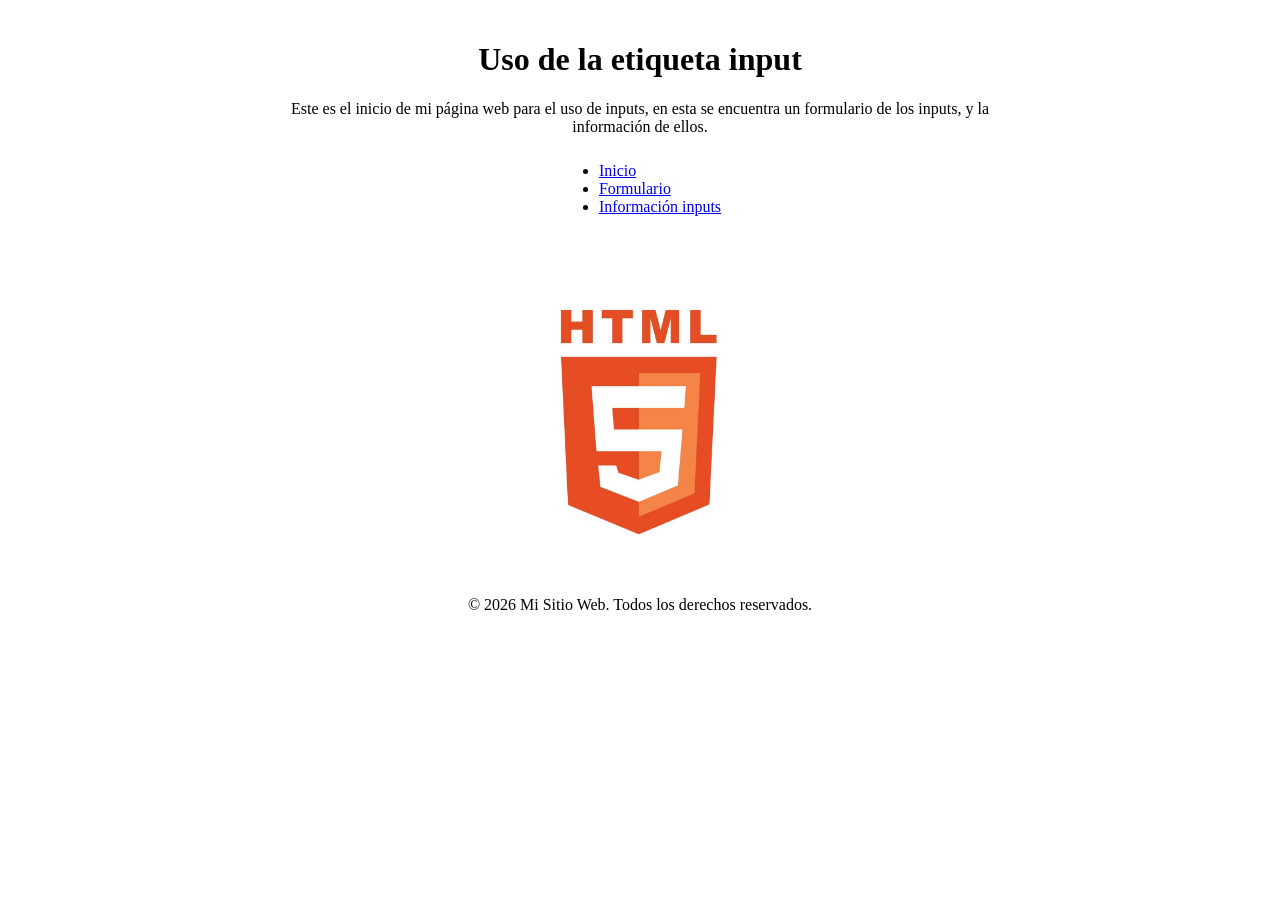
<file: index.html>
<!DOCTYPE html>
<html lang="es">
<head>
    <meta charset="UTF-8">
    <meta name="viewport" content="width=device-width, initial-scale=1.0">
    <title>Inicio</title>
</head>
<body style="margin:0; text-align:center;">

    <header style="padding:20px;">
        <h1>Uso de la etiqueta input</h1>
        
        <p style="max-width:700px; margin:10px auto;">
            Este es el inicio de mi página web para el uso de inputs, en esta se encuentra un formulario de los inputs, y la información de ellos.
        </p>
        
        <nav>
            <ul style="display:inline-block; text-align:left;">
                <li><a href="#">Inicio</a></li>
                <li><a href="formulario.html">Formulario</a></li>
                <li><a href="informacion.html">Información inputs</a></li>
            </ul>
        </nav>
    </header>

    <main style="margin:20px 0;">
        <img src="img/html.jpg" alt="Mi gato" width="300" height="300">
    </main>

    <footer style="margin-top:20px;">
        <p>&copy; 2026 Mi Sitio Web. Todos los derechos reservados.</p>
    </footer>

</body>
</html>
</file>
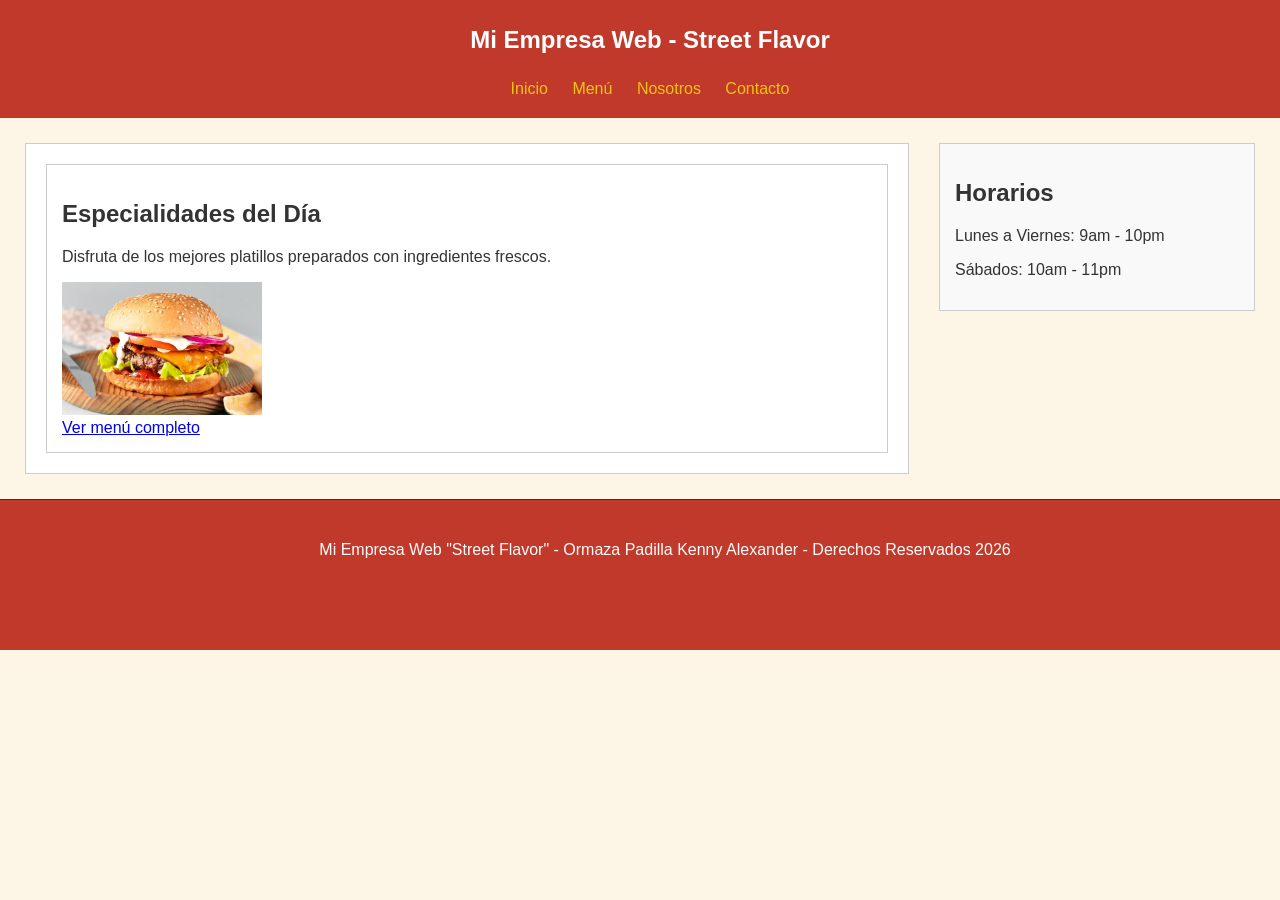
<file: U1 S5 Taller/index.html>
<!DOCTYPE html>
<html lang="es">
<head>
    <meta charset="UTF-8">
    <title>Mi Empresa Web</title>
    <link rel="stylesheet" href="css/styles.css">
</head>
<body>

    <header>
        <h1>Mi Empresa Web - Street Flavor</h1>
        <nav>
            <a href="#">Inicio</a>
            <a href="#">Menú</a>
            <a href="#">Nosotros</a>
            <a href="#">Contacto</a>
        </nav>
    </header>

    <main>
        <article>
            <section>
                <h2>Especialidades del Día</h2>
                <p>Disfruta de los mejores platillos preparados con ingredientes frescos.</p>
                <div class="foto">
                    <img src="img/street flavor.jpg" alt="Comida">
                </div>
                <a href="#">Ver menú completo</a>
            </section>
        </article>

        <aside>
            <h2>Horarios</h2>
            <p>Lunes a Viernes: 9am - 10pm</p>
            <div>
                <p>Sábados: 10am - 11pm</p>
            </div>
        </aside>
    </main>

    <footer>
        <p> Mi Empresa Web "Street Flavor" - Ormaza Padilla Kenny Alexander - Derechos Reservados 2026</p>
    </footer>

</body>
</html>
</file>
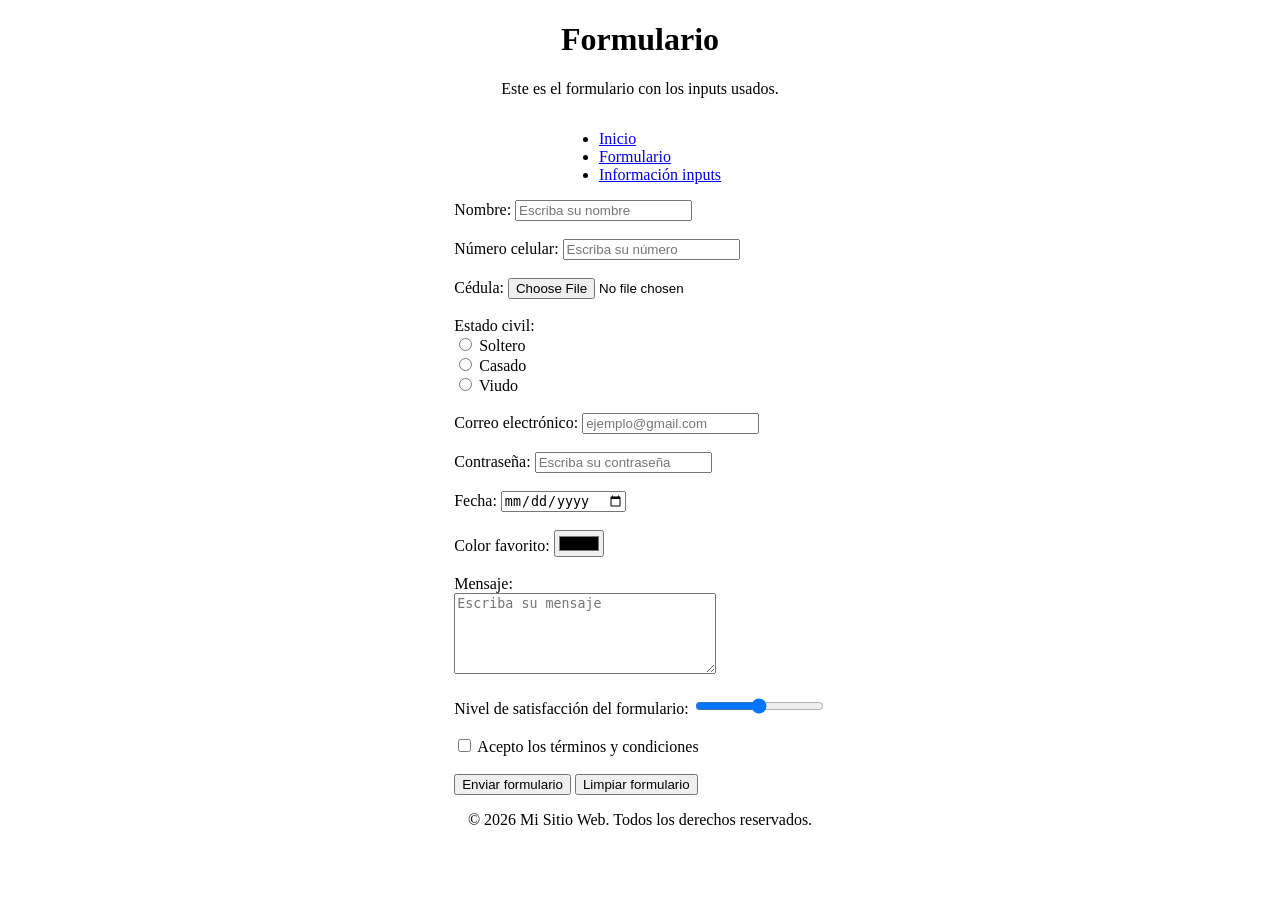
<file: formulario.html>
<!DOCTYPE html>
<html lang="en">
<head>
    <meta charset="UTF-8">
    <meta name="viewport" content="width=device-width, initial-scale=1.0">
    <title>Contacto</title>
</head>
<body style="text-align:center;">

    <header>
        <h1>Formulario</h1>
        <p>Este es el formulario con los inputs usados.</p>
        <nav>
            <ul style="display:inline-block; text-align:left;">
                <li><a href="index.html">Inicio</a></li>
                <li><a href="formulario.html">Formulario</a></li>
                <li><a href="informacion.html">Información inputs</a></li>
            </ul>
        </nav>
    </header>

    <main>
        <form action="" method="post" style="display:inline-block; text-align:left;">
            
            <label for="nombre">Nombre:</label>
            <input type="text" id="nombre" name="nombre" required placeholder="Escriba su nombre"><br><br>

            <label for="telefono">Número celular:</label>
            <input type="number" id="telefono" name="telefono" required placeholder="Escriba su número"><br><br>

            <label for="cedula">Cédula:</label>
            <input type="file" id="cedula" name="cedula"><br><br>

            <label>Estado civil:</label><br>

            <input type="radio" id="soltero" name="estado" value="soltero">
            <label for="soltero">Soltero</label><br>

            <input type="radio" id="casado" name="estado" value="casado">
            <label for="casado">Casado</label><br>

            <input type="radio" id="viudo" name="estado" value="viudo">
            <label for="viudo">Viudo</label><br><br>

            <label for="correo">Correo electrónico:</label>
            <input type="email" id="correo" name="correo" required placeholder="ejemplo@gmail.com"><br><br>
            
            <label for="contraseña">Contraseña:</label>
            <input type="password" id="contraseña" name="contraseña" required placeholder="Escriba su contraseña"><br><br>

            <label for="fecha">Fecha:</label>
            <input type="date"id="fecha" name="fecha"><br><br>

            <label for="color">Color favorito:</label>
            <input type="color" id="color" name="color"><br><br>

            <label for="mensaje">Mensaje:</label><br>
            <textarea id="mensaje" name="mensaje" rows="5" cols="30" required placeholder="Escriba su mensaje"></textarea><br><br>

            <label for="satisfaccion">Nivel de satisfacción del formulario:</label>
            <input type="range" id="satisfaccion" name="satisfaccion"><br><br>

            <input type="checkbox" id="terminos" name="terminos" required>
            <label for="terminos">Acepto los términos y condiciones</label><br><br>

            <button type="submit">Enviar formulario</button>       
            <button type="reset">Limpiar formulario</button>

        </form>
    </main>

    <footer>
        <p>&copy; 2026 Mi Sitio Web. Todos los derechos reservados.</p>
    </footer>

</body>
</html>
</file>
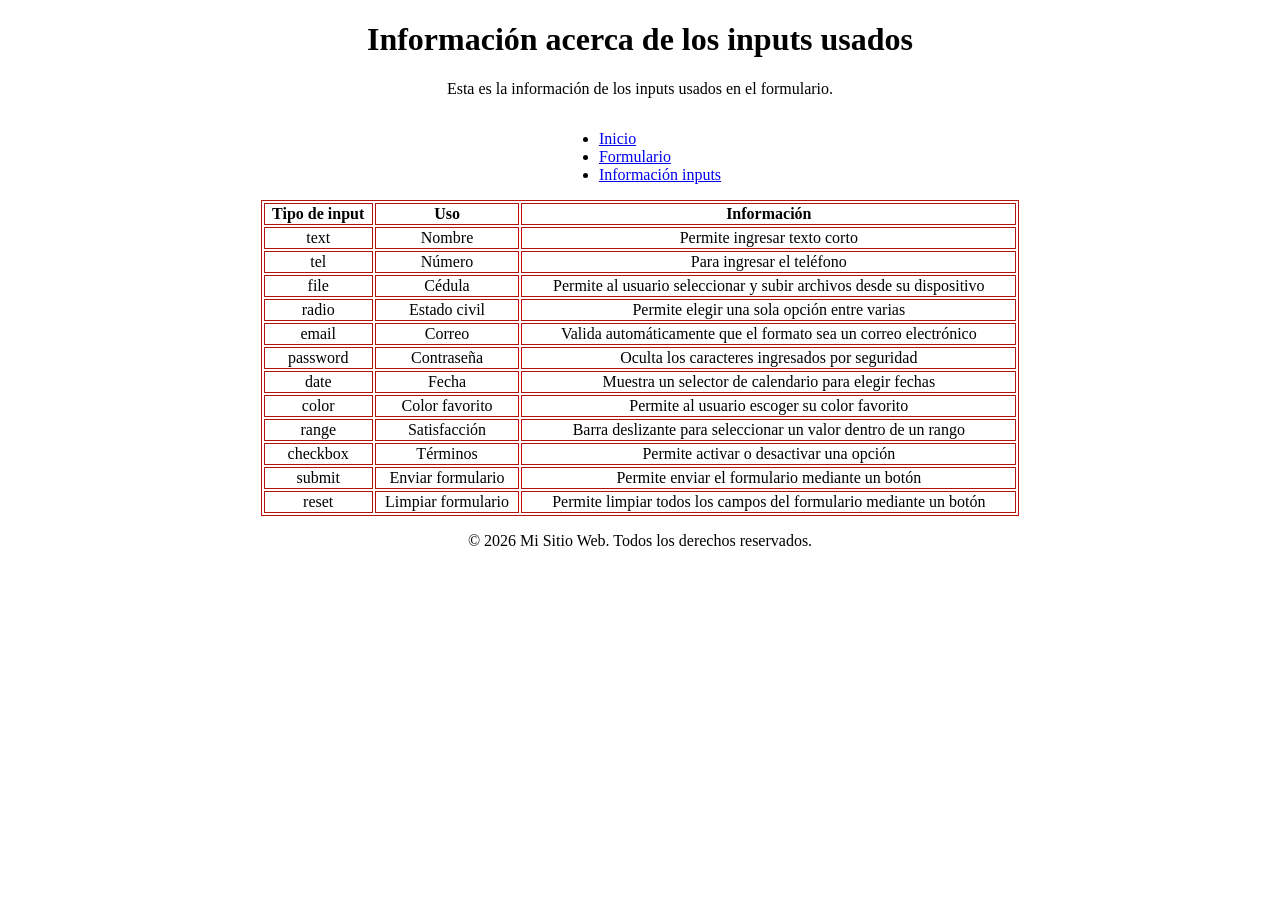
<file: informacion.html>
<!DOCTYPE html>
<html lang="es">
<head>
    <meta charset="UTF-8">
    <meta name="viewport" content="width=device-width, initial-scale=1.0">
    <title>Información</title>
</head>

<body style="text-align:center;">

    <header>
        <h1>Información acerca de los inputs usados</h1>
        <p>Esta es la información de los inputs usados en el formulario.</p>

        
        <nav>
            <ul style="display:inline-block; text-align:left;">
                <li><a href="index.html">Inicio</a></li>
                <li><a href="formulario.html">Formulario</a></li>
                <li><a href="informacion.html">Información inputs</a></li>
            </ul>
        </nav>
    </header>

    <style>
        table, th, td {
            border:1px solid rgb(182, 15, 15);
        }
    </style>

    <table style="width:60%; margin:auto;">
        <tr>
            <th>Tipo de input</th>
            <th>Uso</th>
            <th>Información</th>
        </tr>

        <tr>
            <td>text</td>
            <td>Nombre</td>
            <td>Permite ingresar texto corto</td>
        </tr>

        <tr>
            <td>tel</td>
            <td>Número</td>
            <td>Para ingresar el teléfono</td>
        </tr>

        <tr>
            <td>file</td>
            <td>Cédula</td>
            <td>Permite al usuario seleccionar y subir archivos desde su dispositivo</td>
        </tr>

        <tr>
            <td>radio</td>
            <td>Estado civil</td>
            <td>Permite elegir una sola opción entre varias</td>
        </tr>

        <tr>
            <td>email</td>
            <td>Correo</td>
            <td>Valida automáticamente que el formato sea un correo electrónico</td>
        </tr>

        <tr>
            <td>password</td>
            <td>Contraseña</td>
            <td>Oculta los caracteres ingresados por seguridad</td>
        </tr>

        <tr>
            <td>date</td>
            <td>Fecha</td>
            <td>Muestra un selector de calendario para elegir fechas</td>
        </tr>

        <tr>
            <td>color</td>
            <td>Color favorito</td>
            <td>Permite al usuario escoger su color favorito</td>
        </tr>

        <tr>
            <td>range</td>
            <td>Satisfacción</td>
            <td>Barra deslizante para seleccionar un valor dentro de un rango</td>
        </tr>

        <tr>
            <td>checkbox</td>
            <td>Términos</td>
            <td>Permite activar o desactivar una opción</td>
        </tr>

        <tr>
            <td>submit</td>
            <td>Enviar formulario</td>
            <td>Permite enviar el formulario mediante un botón</td>
        </tr>

        <tr>
            <td>reset</td>
            <td>Limpiar formulario</td>
            <td>Permite limpiar todos los campos del formulario mediante un botón</td>
        </tr>
    </table>

    <footer>
        <p>&copy; 2026 Mi Sitio Web. Todos los derechos reservados.</p>
    </footer>

</body>
</html>
</file>
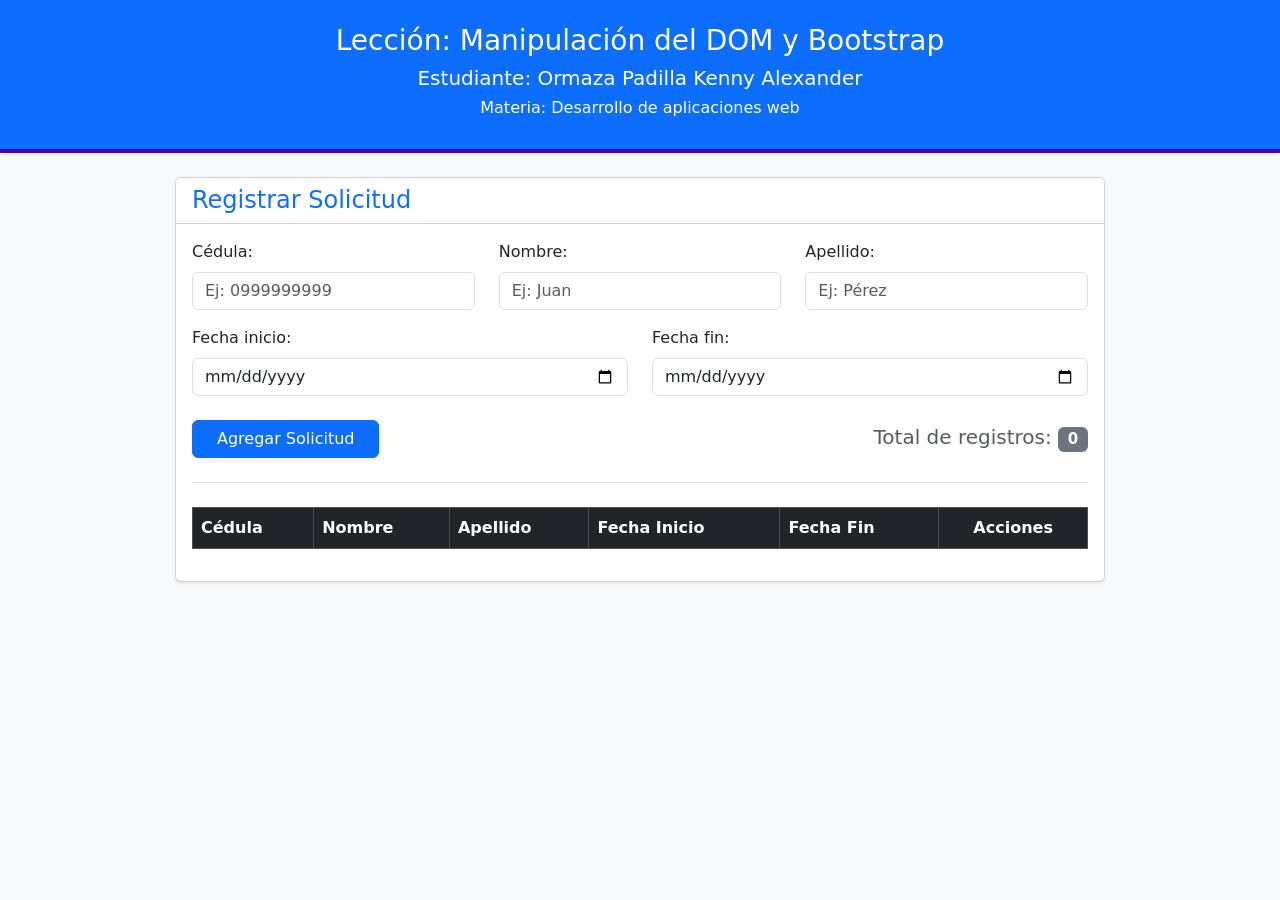
<file: Taller Bootstrap y JavaScript/registro_permiso.html>
<!DOCTYPE html>
<html lang="es">
<head>
    <meta charset="UTF-8">
    <meta name="viewport" content="width=device-width, initial-scale=1.0">
    <title>Registro de Permisos</title>
    
    <link href="https://cdn.jsdelivr.net/npm/bootstrap@5.3.0/dist/css/bootstrap.min.css" rel="stylesheet">
    
    <link rel="stylesheet" href="css/styles.css">
</head>
<body class="bg-light">

    <header class="bg-primary text-white p-4 text-center shadow-sm mb-4">
        <h1 class="h3">Lección: Manipulación del DOM y Bootstrap</h1>
        <h2 class="h5">Estudiante: Ormaza Padilla Kenny Alexander</h2>
        <h3 class="h6">Materia: Desarrollo de aplicaciones web</h3>
    </header>

    <div class="container my-4">
        <div class="card shadow-sm mx-auto col-lg-10">
            <div class="card-header bg-white">
                <h4 class="mb-0 text-primary">Registrar Solicitud</h4>
            </div>
            <div class="card-body">
                
                <form id="formulario">
                    <div class="row mb-3">
                        <div class="col-md-4">
                            <label for="cedula" class="form-label">Cédula:</label>
                            <input type="text" id="cedula" class="form-control" required placeholder="Ej: 0999999999">
                        </div>
                        <div class="col-md-4">
                            <label for="nombre" class="form-label">Nombre:</label>
                            <input type="text" id="nombre" class="form-control" required placeholder="Ej: Juan">
                        </div>
                        <div class="col-md-4">
                            <label for="apellido" class="form-label">Apellido:</label>
                            <input type="text" id="apellido" class="form-control" required placeholder="Ej: Pérez">
                        </div>
                    </div>

                    <div class="row mb-4">
                        <div class="col-md-6">
                            <label for="fechaInicio" class="form-label">Fecha inicio:</label>
                            <input type="date" id="fechaInicio" class="form-control" required>
                        </div>
                        <div class="col-md-6">
                            <label for="fechaFin" class="form-label">Fecha fin:</label>
                            <input type="date" id="fechaFin" class="form-control" required>
                        </div>
                    </div>

                    <div class="d-flex justify-content-between align-items-center mb-4 border-bottom pb-4">
                        <button type="submit" class="btn btn-primary px-4">Agregar Solicitud</button>
                        <h5 class="mb-0 text-muted">
                            Total de registros: <span id="contador" class="badge bg-secondary">0</span>
                        </h5>
                    </div>
                </form>

                <div class="table-responsive">
                    <table class="table table-bordered table-striped table-hover align-middle">
                        <thead class="table-dark">
                            <tr>
                                <th>Cédula</th>
                                <th>Nombre</th>
                                <th>Apellido</th>
                                <th>Fecha Inicio</th>
                                <th>Fecha Fin</th>
                                <th class="text-center">Acciones</th>
                            </tr>
                        </thead>
                        <tbody id="tabla">
                        </tbody>
                    </table>
                </div>

            </div>
        </div>
    </div>

    <script src="js/script.js"></script>
</body>
</html>
</file>
<file: U1 S5 Taller/css/styles.css>
body {
    font-family: sans-serif;
    margin: 0;
    background-color: #fdf5e6; 
    color: #333333;
}

header {
    background-color: #c0392b; 
    color: #ffffff;
    text-align: center;
    width: 100%;
    padding: 10px;
}

h1 {
    font-size: 24px;
}

nav {
    background-color: #c0392b;
    padding: 10px;
    border-radius: 5px;
}

nav a {
    color: #f1c40f; 
    text-decoration: none;
    margin: 0 10px;
}

footer {
    background-color: #c0392b;
    color: #fcfcfc;
    text-align: center;
    padding: 25px;
    height: 100px;
    width: 100%;
    border-top: 1px solid #30363d;
}

article, section, aside {
    box-sizing: border-box;
    border: 1px solid #cccccc;
    padding: 15px;
    margin: 5px;
}

article {
    background-color: #ffffff;
}

aside {
    background-color: #f9f9f9;
}

main {
    display: flex;
    gap: 20px;
    padding: 20px;
    justify-content: center;
    align-items: flex-start;
}

article {
    flex: 3; 
}

aside {
    flex: 1; 
}

img {
    width: 200px;
    height: auto;
}
</file>
<file: Taller Bootstrap y JavaScript/css/styles.css>
header {
    border-bottom: 4px solid #4500b3;
}

.table-hover tbody tr:hover {
    background-color: #f1f8ff;
    transition: background-color 0.2s ease;
}
</file>
